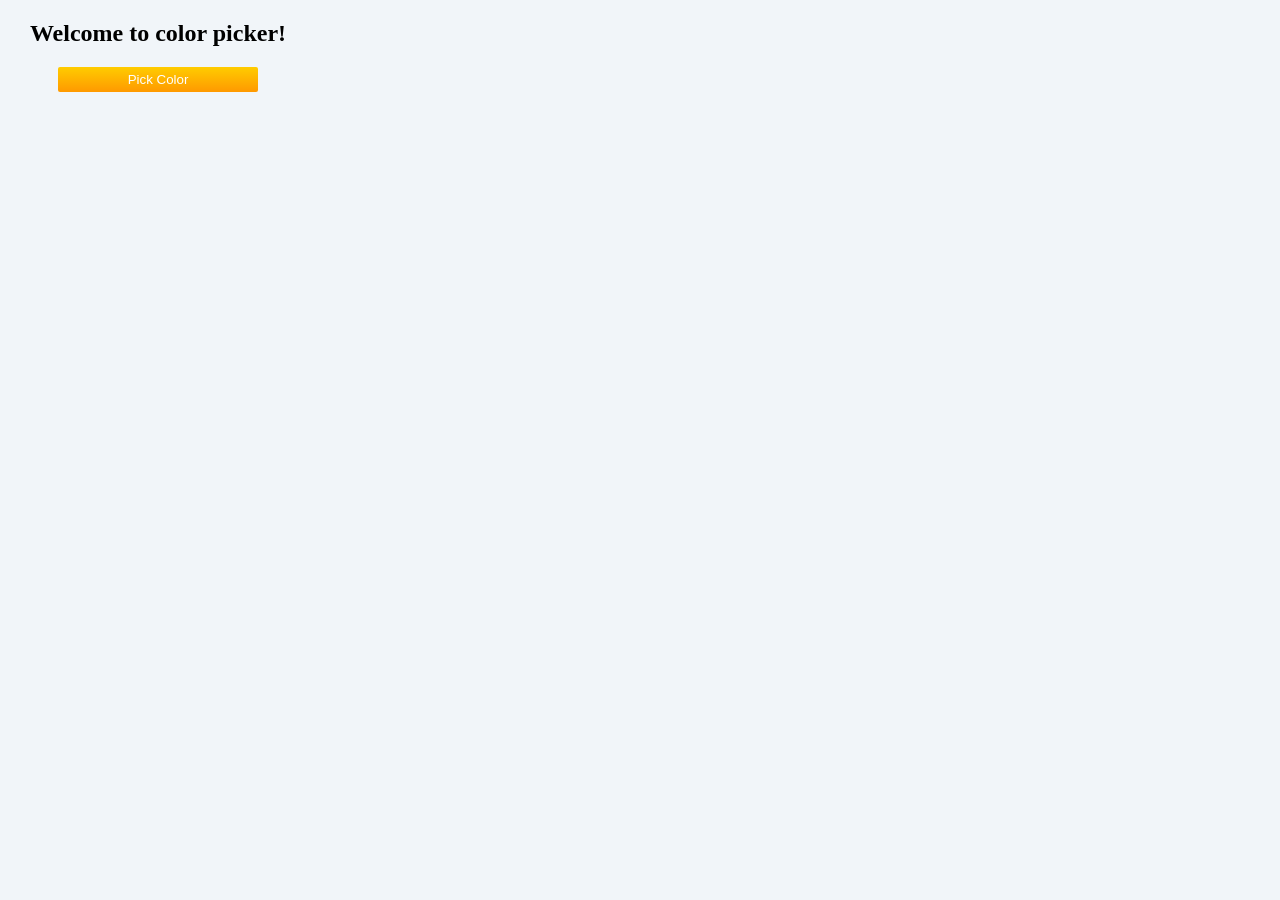
<file: index.html>
<!DOCTYPE html>
<html lang="en">
  <head>
    <link rel="stylesheet" href="popup.css" />
  </head>
  <body>
    <div class="wrapper">
      <h2>Welcome to color picker!</h2>
      <button class="change-color-btn">Pick Color</button>
      <div class="selected-color">
        <span class="color-grid"></span>
        <span class="color-val"></span>
      </div>
    </div>
    <script src="popup.js"></script>
  </body>
</html>
</file>
<file: popup.css>
body {
  background: #f1f5f9;
}

.wrapper {
  width: 300px;
  text-align: center;
}

.change-color-btn {
  width: 200px;
  outline: none;
  border: none;
  border-radius: 2px;
  padding: 5px;
  background: linear-gradient(to bottom, #ffcc00, #ff9900);
  border: none;
  color: white;
  cursor: pointer;
}

.change-color-btn:hover {
  background: linear-gradient(to bottom, #ff9900, #ffcc00);
}

.change-color-btn.clicked {
  animation: colorfulEffect 1s infinite;
}

@keyframes colorfulEffect {
  0% {
    background-color: #ffcc00;
  }
  50% {
    background-color: #ff9900;
  }
  100% {
    background-color: #ffcc00;
    background-color:  rgb(82, 86, 89);
  }
}

.color-grid {
  display: inline-block;
  width: 20px;
  height: 20px;
  border-radius: 2px;
}


.selected-color{
  display: flex;
  align-items: center;
  margin-top: 20px;
}

.color-val{
  margin-left: 5px;
  font-weight: bold;
}
</file>
